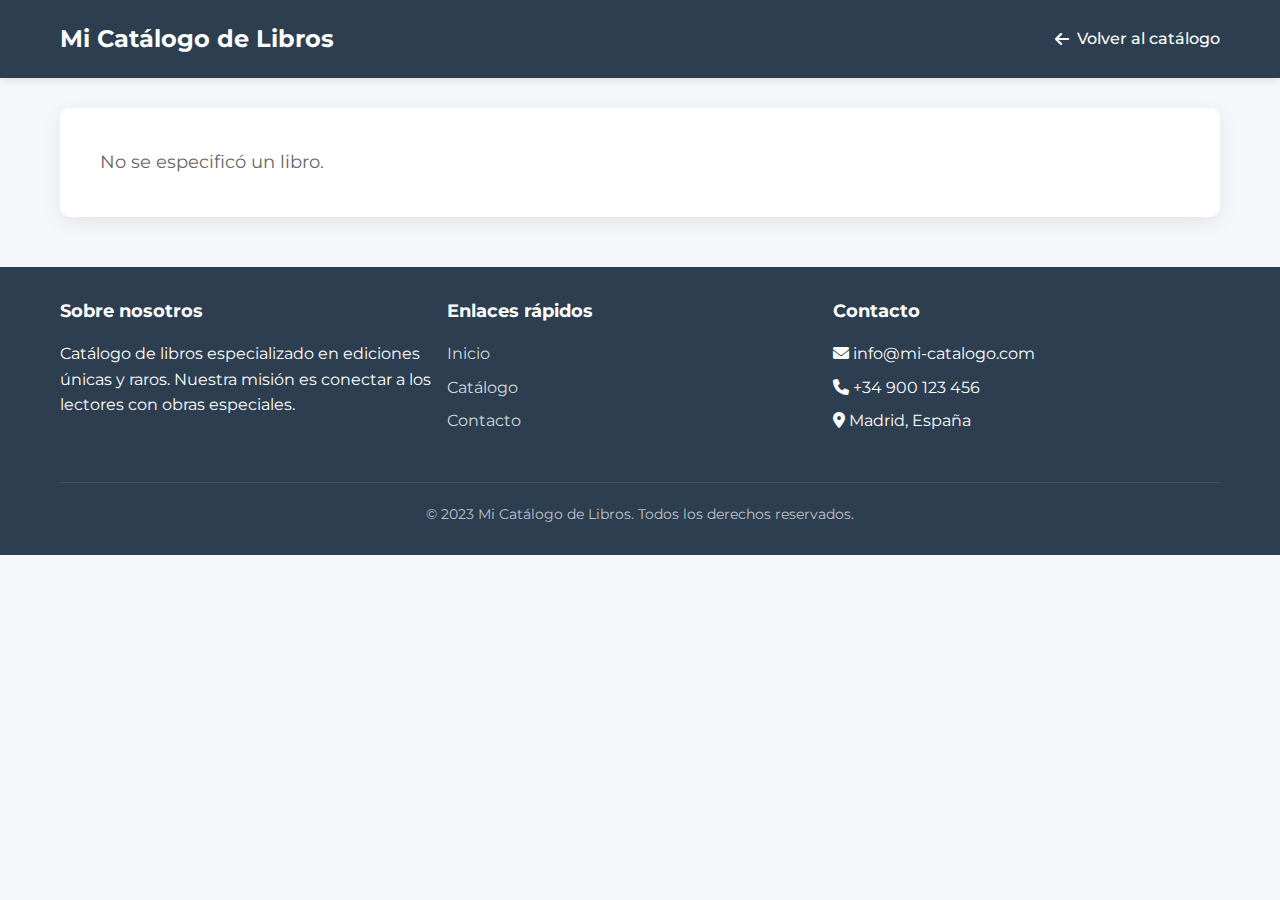
<file: detalle.html>
<!DOCTYPE html>
<html lang="es">
<head>
    <meta charset="UTF-8">
    <meta name="viewport" content="width=device-width, initial-scale=1.0">
    <title>Detalle del Libro</title>
    <link href="https://fonts.googleapis.com/css2?family=Montserrat:wght@400;500;600;700&display=swap" rel="stylesheet">
    <link rel="stylesheet" href="https://cdnjs.cloudflare.com/ajax/libs/font-awesome/6.0.0-beta3/css/all.min.css">
    <style>
        :root {
            --primary-color: #2c3e50;
            --secondary-color: #3498db;
            --accent-color: #e74c3c;
            --light-color: #ecf0f1;
            --dark-color: #34495e;
            --success-color: #2ecc71;
            --warning-color: #f39c12;
        }
        
        * {
            margin: 0;
            padding: 0;
            box-sizing: border-box;
        }
        
        body {
            font-family: 'Montserrat', sans-serif;
            background-color: #f5f7fa;
            color: var(--dark-color);
            line-height: 1.6;
        }
        
        .container {
            max-width: 1200px;
            margin: 0 auto;
            padding: 0 20px;
        }
        
        header {
            background-color: var(--primary-color);
            color: white;
            padding: 20px 0;
            box-shadow: 0 2px 10px rgba(0, 0, 0, 0.1);
        }
        
        .header-content {
            display: flex;
            justify-content: space-between;
            align-items: center;
        }
        
        .logo {
            font-size: 24px;
            font-weight: 700;
        }
        
        .volver {
            display: flex;
            align-items: center;
            color: white;
            text-decoration: none;
            font-weight: 500;
            transition: opacity 0.3s;
        }
        
        .volver:hover {
            opacity: 0.8;
        }
        
        .volver i {
            margin-right: 8px;
        }
        
        .detalle-libro {
            display: flex;
            flex-wrap: wrap;
            background-color: white;
            border-radius: 10px;
            box-shadow: 0 5px 20px rgba(0, 0, 0, 0.08);
            overflow: hidden;
            margin: 30px 0;
        }
        
        .libro-imagenes {
            flex: 1;
            min-width: 300px;
            padding: 30px;
            background-color: #f8f9fa;
        }
        
        .imagen-principal {
            width: 100%;
            height: 400px;
            background-color: #eee;
            border-radius: 8px;
            overflow: hidden;
            margin-bottom: 20px;
            display: flex;
            align-items: center;
            justify-content: center;
        }
        
        .imagen-principal img {
            width: 100%;
            height: 100%;
            object-fit: cover;
        }
        
        .imagen-principal i {
            font-size: 80px;
            color: #ccc;
        }
        
        .imagenes-adicionales {
            display: flex;
            gap: 15px;
            justify-content: center;
        }
        
        .imagen-mini {
            width: 80px;
            height: 100px;
            background-color: #eee;
            border-radius: 4px;
            overflow: hidden;
            cursor: pointer;
            transition: transform 0.3s;
        }
        
        .imagen-mini:hover {
            transform: scale(1.05);
        }
        
        .imagen-mini img {
            width: 100%;
            height: 100%;
            object-fit: cover;
        }
        
        .libro-info {
            flex: 2;
            min-width: 300px;
            padding: 30px;
        }
        
        .libro-titulo {
            font-size: 32px;
            font-weight: 700;
            color: var(--primary-color);
            margin-bottom: 10px;
        }
        
        .libro-autor {
            font-size: 20px;
            color: #666;
            margin-bottom: 20px;
        }
        
        .libro-precio {
            font-size: 28px;
            font-weight: 700;
            color: var(--accent-color);
            margin-bottom: 20px;
        }
        
        .libro-estado {
            display: inline-block;
            padding: 6px 15px;
            border-radius: 30px;
            font-size: 14px;
            font-weight: 600;
            text-transform: uppercase;
            margin-bottom: 20px;
        }
        
        .estado-nuevo {
            background-color: rgba(46, 204, 113, 0.1);
            color: var(--success-color);
        }
        
        .estado-bueno {
            background-color: rgba(52, 152, 219, 0.1);
            color: var(--secondary-color);
        }
        
        .estado-aceptable {
            background-color: rgba(243, 156, 18, 0.1);
            color: var(--warning-color);
        }
        
        .estado-deteriorado {
            background-color: rgba(231, 76, 60, 0.1);
            color: var(--accent-color);
        }
        
        .libro-accion {
            margin: 30px 0;
        }
        
        .btn {
            display: inline-block;
            padding: 12px 25px;
            background-color: var(--secondary-color);
            color: white;
            border: none;
            border-radius: 5px;
            font-size: 16px;
            font-weight: 600;
            cursor: pointer;
            text-decoration: none;
            transition: background-color 0.3s;
            margin-right: 15px;
        }
        
        .btn:hover {
            background-color: #2980b9;
        }
        
        .btn-secundario {
            background-color: transparent;
            color: var(--secondary-color);
            border: 2px solid var(--secondary-color);
        }
        
        .btn-secundario:hover {
            background-color: rgba(52, 152, 219, 0.1);
        }
        
        .libro-detalles {
            margin-top: 30px;
        }
        
        .detalle-seccion {
            margin-bottom: 25px;
        }
        
        .detalle-seccion h3 {
            font-size: 18px;
            color: var(--primary-color);
            margin-bottom: 10px;
            padding-bottom: 8px;
            border-bottom: 1px solid #eee;
        }
        
        .detalle-seccion p {
            margin-bottom: 8px;
        }
        
        .detalle-seccion .etiqueta {
            font-weight: 600;
            color: var(--dark-color);
            display: inline-block;
            width: 150px;
        }
        
        .sinopsis {
            line-height: 1.8;
            color: #555;
        }
        
        .caracteristicas {
            display: flex;
            flex-wrap: wrap;
            gap: 10px;
            margin-top: 10px;
        }
        
        .caracteristica {
            background-color: rgba(52, 152, 219, 0.1);
            color: var(--secondary-color);
            padding: 5px 12px;
            border-radius: 20px;
            font-size: 14px;
        }
        
        .loading {
            text-align: center;
            padding: 40px;
            font-size: 18px;
            color: #666;
        }
        
        footer {
            background-color: var(--primary-color);
            color: white;
            padding: 30px 0;
            margin-top: 50px;
        }
        
        .footer-content {
            display: flex;
            justify-content: space-between;
            flex-wrap: wrap;
        }
        
        .footer-section {
            flex: 1;
            min-width: 250px;
            margin-bottom: 20px;
        }
        
        .footer-section h3 {
            margin-bottom: 15px;
            font-size: 18px;
        }
        
        .footer-section ul {
            list-style: none;
        }
        
        .footer-section ul li {
            margin-bottom: 8px;
        }
        
        .footer-section a {
            color: rgba(255, 255, 255, 0.8);
            text-decoration: none;
            transition: color 0.3s;
        }
        
        .footer-section a:hover {
            color: white;
        }
        
        .copyright {
            text-align: center;
            padding-top: 20px;
            margin-top: 20px;
            border-top: 1px solid rgba(255, 255, 255, 0.1);
            font-size: 14px;
            color: rgba(255, 255, 255, 0.7);
        }
        
        /* Responsive */
        @media (max-width: 768px) {
            .detalle-libro {
                flex-direction: column;
            }
            
            .libro-imagenes {
                padding: 20px;
            }
            
            .libro-info {
                padding: 20px;
            }
            
            .libro-titulo {
                font-size: 24px;
            }
            
            .libro-precio {
                font-size: 22px;
            }
        }
    </style>
</head>
<body>
    <header>
        <div class="container">
            <div class="header-content">
                <div class="logo">Mi Catálogo de Libros</div>
                <a href="index.html" class="volver">
                    <i class="fas fa-arrow-left"></i> Volver al catálogo
                </a>
            </div>
        </div>
    </header>

    <div class="container">
        <div id="detalle-libro" class="detalle-libro">
            <div class="loading">Cargando detalles del libro...</div>
        </div>
    </div>

    <footer>
        <div class="container">
            <div class="footer-content">
                <div class="footer-section">
                    <h3>Sobre nosotros</h3>
                    <p>Catálogo de libros especializado en ediciones únicas y raros. Nuestra misión es conectar a los lectores con obras especiales.</p>
                </div>
                <div class="footer-section">
                    <h3>Enlaces rápidos</h3>
                    <ul>
                        <li><a href="#">Inicio</a></li>
                        <li><a href="#">Catálogo</a></li>
                        <li><a href="#">Contacto</a></li>
                    </ul>
                </div>
                <div class="footer-section">
                    <h3>Contacto</h3>
                    <ul>
                        <li><i class="fas fa-envelope"></i> info@mi-catalogo.com</li>
                        <li><i class="fas fa-phone"></i> +34 900 123 456</li>
                        <li><i class="fas fa-map-marker-alt"></i> Madrid, España</li>
                    </ul>
                </div>
            </div>
            <div class="copyright">
                &copy; 2023 Mi Catálogo de Libros. Todos los derechos reservados.
            </div>
        </div>
    </footer>

    <script>
        // Reemplaza esta URL con la de tu aplicación web de Apps Script
        const API_URL = "https://script.google.com/macros/s/AKfycbzK4s65S7Vz3Dsis8AY3_ooHwuXCo--JZI1qxAC0-RJZ4yXwKbh1Wp-CRC1fMClWRk0/exec";
        
        document.addEventListener('DOMContentLoaded', function() {
            const urlParams = new URLSearchParams(window.location.search);
            const id = urlParams.get('id');
            
            if (id) {
                cargarDetalleLibro(id);
            } else {
                mostrarError('No se especificó un libro.');
            }
        });
        
        function cargarDetalleLibro(id) {
            fetch(`${API_URL}/detalle?id=${id}`)
                .then(response => response.json())
                .then(data => {
                    if (data.error) {
                        mostrarError(data.error);
                    } else {
                        mostrarDetalleLibro(data);
                    }
                })
                .catch(error => {
                    console.error('Error al cargar los detalles:', error);
                    mostrarError('Error al cargar los detalles del libro. Inténtalo de nuevo más tarde.');
                });
        }
        
        function mostrarDetalleLibro(libro) {
            const detalleDiv = document.getElementById('detalle-libro');
            
            // Determinar clase CSS para el estado
            let estadoClass = 'estado-bueno'; // por defecto
            const estadoLower = libro['Estado general'].toLowerCase();
            
            if (estadoLower.includes('nuevo')) estadoClass = 'estado-nuevo';
            else if (estadoLower.includes('muy bueno')) estadoClass = 'estado-bueno';
            else if (estadoLower.includes('bueno')) estadoClass = 'estado-bueno';
            else if (estadoLower.includes('aceptable')) estadoClass = 'estado-aceptable';
            else if (estadoLower.includes('deteriorado')) estadoClass = 'estado-deteriorado';
            
            // Preparar imágenes
            let imagenPrincipalHtml = '';
            if (libro['Foto 1'] && libro['Foto 1'].trim() !== '') {
                imagenPrincipalHtml = `<img src="${libro['Foto 1']}" alt="${libro['Título']}">`;
            } else {
                imagenPrincipalHtml = '<i class="fas fa-book"></i>';
            }
            
            let imagenesAdicionalesHtml = '';
            if (libro['Foto 2'] && libro['Foto 2'].trim() !== '') {
                imagenesAdicionalesHtml += `
                    <div class="imagen-mini">
                        <img src="${libro['Foto 2']}" alt="${libro['Título']}">
                    </div>
                `;
            }
            
            if (libro['Foto 3'] && libro['Foto 3'].trim() !== '') {
                imagenesAdicionalesHtml += `
                    <div class="imagen-mini">
                        <img src="${libro['Foto 3']}" alt="${libro['Título']}">
                    </div>
                `;
            }
            
            // Preparar características destacadas
            let caracteristicasHtml = '';
            if (libro['Características destacadas'] && libro['Características destacadas'].trim() !== '') {
                const caracteristicas = libro['Características destacadas'].split(',');
                caracteristicasHtml = '<div class="caracteristicas">';
                caracteristicas.forEach(caracteristica => {
                    caracteristicasHtml += `<span class="caracteristica">${caracteristica.trim()}</span>`;
                });
                caracteristicasHtml += '</div>';
            }
            
            // Formatear disponibilidad
            const disponibilidadHtml = libro['Disponibilidad para envío inmediato'] === 'sí' ? 
                '<i class="fas fa-check-circle" style="color: var(--success-color);"></i> Disponible para envío inmediato' : 
                '<i class="fas fa-times-circle" style="color: var(--accent-color);"></i> No disponible para envío inmediato';
            
            detalleDiv.innerHTML = `
                <div class="libro-imagenes">
                    <div class="imagen-principal">
                        ${imagenPrincipalHtml}
                    </div>
                    ${imagenesAdicionalesHtml ? `<div class="imagenes-adicionales">${imagenesAdicionalesHtml}</div>` : ''}
                </div>
                
                <div class="libro-info">
                    <h1 class="libro-titulo">${libro['Título']}</h1>
                    <div class="libro-autor">${libro['Autor']}</div>
                    <div class="libro-precio">€${libro['Precio de venta']}</div>
                    <div class="libro-estado ${estadoClass}">${libro['Estado general']}</div>
                    
                    <div class="libro-accion">
                        <button class="btn">Comprar ahora</button>
                        <button class="btn btn-secundario">Añadir a la cesta</button>
                    </div>
                    
                    <div class="libro-detalles">
                        <div class="detalle-seccion">
                            <h3>Información básica</h3>
                            <p><span class="etiqueta">Editorial:</span> ${libro['Editorial']}</p>
                            <p><span class="etiqueta">Año de publicación:</span> ${libro['Año de publicación']}</p>
                            <p><span class="etiqueta">ISBN:</span> ${libro['ISBN']}</p>
                            <p><span class="etiqueta">Edición:</span> ${libro['Edición']}</p>
                            <p><span class="etiqueta">Stock:</span> ${libro['Stock']}</p>
                            <p><span class="etiqueta">Ubicación:</span> ${libro['Ubicación']}</p>
                            <p><span class="etiqueta">Disponibilidad:</span> ${disponibilidadHtml}</p>
                        </div>
                        
                        <div class="detalle-seccion">
                            <h3>Descripción</h3>
                            <p class="sinopsis">${libro['Sinopsis breve'] || 'No hay sinopsis disponible para este libro.'}</p>
                        </div>
                        
                        ${caracteristicasHtml ? `
                        <div class="detalle-seccion">
                            <h3>Características destacadas</h3>
                            ${caracteristicasHtml}
                        </div>
                        ` : ''}
                        
                        <div class="detalle-seccion">
                            <h3>Detalles de desgaste</h3>
                            <p>${libro['Detalles de desgaste'] || 'No se han especificado detalles de desgaste.'}</p>
                        </div>
                        
                        <div class="detalle-seccion">
                            <h3>Observaciones</h3>
                            <p>${libro['Observaciones'] || 'No hay observaciones adicionales.'}</p>
                        </div>
                        
                        <div class="detalle-seccion">
                            <h3>Información física</h3>
                            <p><span class="etiqueta">Peso:</span> ${libro['Peso']} gramos</p>
                            <p><span class="etiqueta">Dimensiones:</span> ${libro['Dimensiones']}</p>
                        </div>
                        
                        <div class="detalle-seccion">
                            <h3>Información de inventario</h3>
                            <p><span class="etiqueta">Precio de compra:</span> €${libro['Precio de compra']}</p>
                            <p><span class="etiqueta">Descuento:</span> ${libro['Descuento']}%</p>
                            <p><span class="etiqueta">Fecha de alta:</span> ${libro['Fecha de alta en inventario']}</p>
                        </div>
                    </div>
                </div>
            `;
            
            // Añadir funcionalidad para cambiar la imagen principal al hacer clic en las miniaturas
            const miniaturas = document.querySelectorAll('.imagen-mini');
            const imagenPrincipal = document.querySelector('.imagen-principal');
            
            miniaturas.forEach(miniatura => {
                miniatura.addEventListener('click', function() {
                    const imgSrc = this.querySelector('img').src;
                    imagenPrincipal.innerHTML = `<img src="${imgSrc}" alt="${libro['Título']}">`;
                });
            });
        }
        
        function mostrarError(mensaje) {
            const detalleDiv = document.getElementById('detalle-libro');
            detalleDiv.innerHTML = `<div class="loading">${mensaje}</div>`;
        }
    </script>
</body>
</html>
</file>
